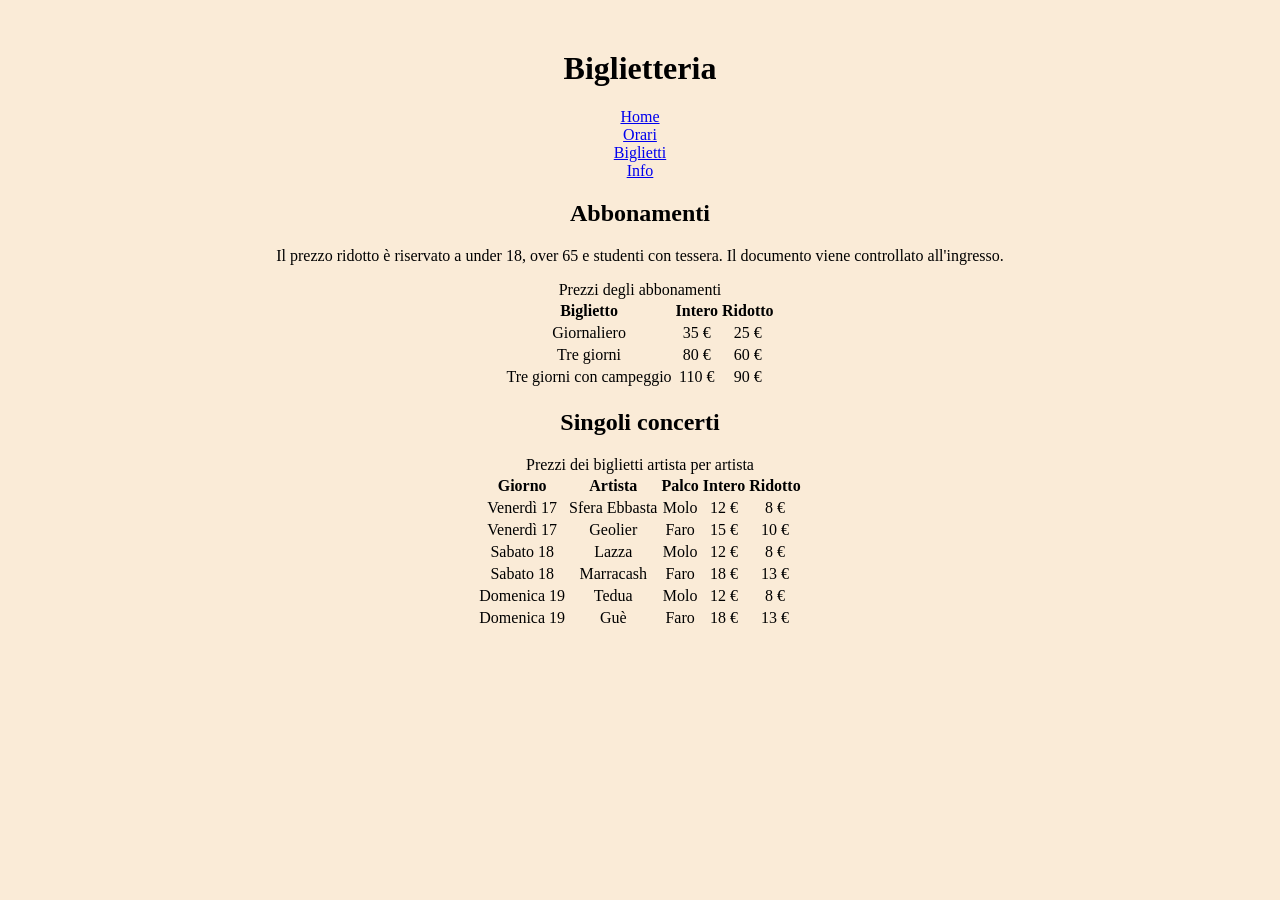
<file: biglietteria.html>
<!DOCTYPE html>
<html lang="en">
<head>
    <meta charset="UTF-8">
    <meta name="viewport" content="width=device-width, initial-scale=1.0">
    <title>Biglietteria</title>
    <link rel="stylesheet" href="style.css">
</head>
<header>
    <H1>Biglietteria</H1>
        <nav>
            <ul>
            <li><a href="index.html">Home</a></li>
            <li><a href="Orari.html">Orari</a></li>
            <li><a href="biglietteria.html">Biglietti</a></li>
            <li><a href="info.html">Info</a></li>
            </ul>

</header>
<body>
     <h2>Abbonamenti</h2>
      <p>Il prezzo ridotto è riservato a under 18, over 65 e studenti con tessera. Il documento viene controllato all'ingresso.</p>
      <div>
        <table>
          <caption>Prezzi degli abbonamenti</caption>
          <thead>
            <tr><th>Biglietto</th><th >Intero</th><th>Ridotto</th></tr>
          </thead>
          <tbody>
            <tr><td>Giornaliero</td><td>35 €</td><td>25 €</td></tr>
            <tr><td>Tre giorni</td><td>80 €</td><td>60 €</td></tr>
            <tr><td>Tre giorni con campeggio</td><td>110 €</td><td>90 €</td></tr>
          </tbody>
        </table>
      </div>
      <h2>Singoli concerti</h2>
      <div>
        <table>
          <caption>Prezzi dei biglietti artista per artista</caption>
          <thead>
            <tr><th>Giorno</th><th >Artista</th><th >Palco</th><th>Intero</th><th>Ridotto</th></tr>
          </thead>
          <tbody>
            <tr><td>Venerdì 17</td><td>Sfera Ebbasta</td><td>Molo</td><td>12 €</td><td>8 €</td></tr>
            <tr><td>Venerdì 17</td><td>Geolier</td><td>Faro</td><td>15 €</td><td>10 €</td></tr>
            <tr><td>Sabato 18</td><td>Lazza</td><td>Molo</td><td>12 €</td><td>8 €</td></tr>
            <tr><td>Sabato 18</td><td>Marracash</td><td>Faro</td><td>18 €</td><td>13 €</td></tr>
            <tr><td>Domenica 19</td><td>Tedua</td><td>Molo</td><td>12 €</td><td>8 €</td></tr>
            <tr><td>Domenica 19</td><td>Guè</td><td>Faro</td><td>18 €</td><td>13 €</td></tr>
          </tbody>
        </table>
      </div>    
    
</body>
</html>
</file>
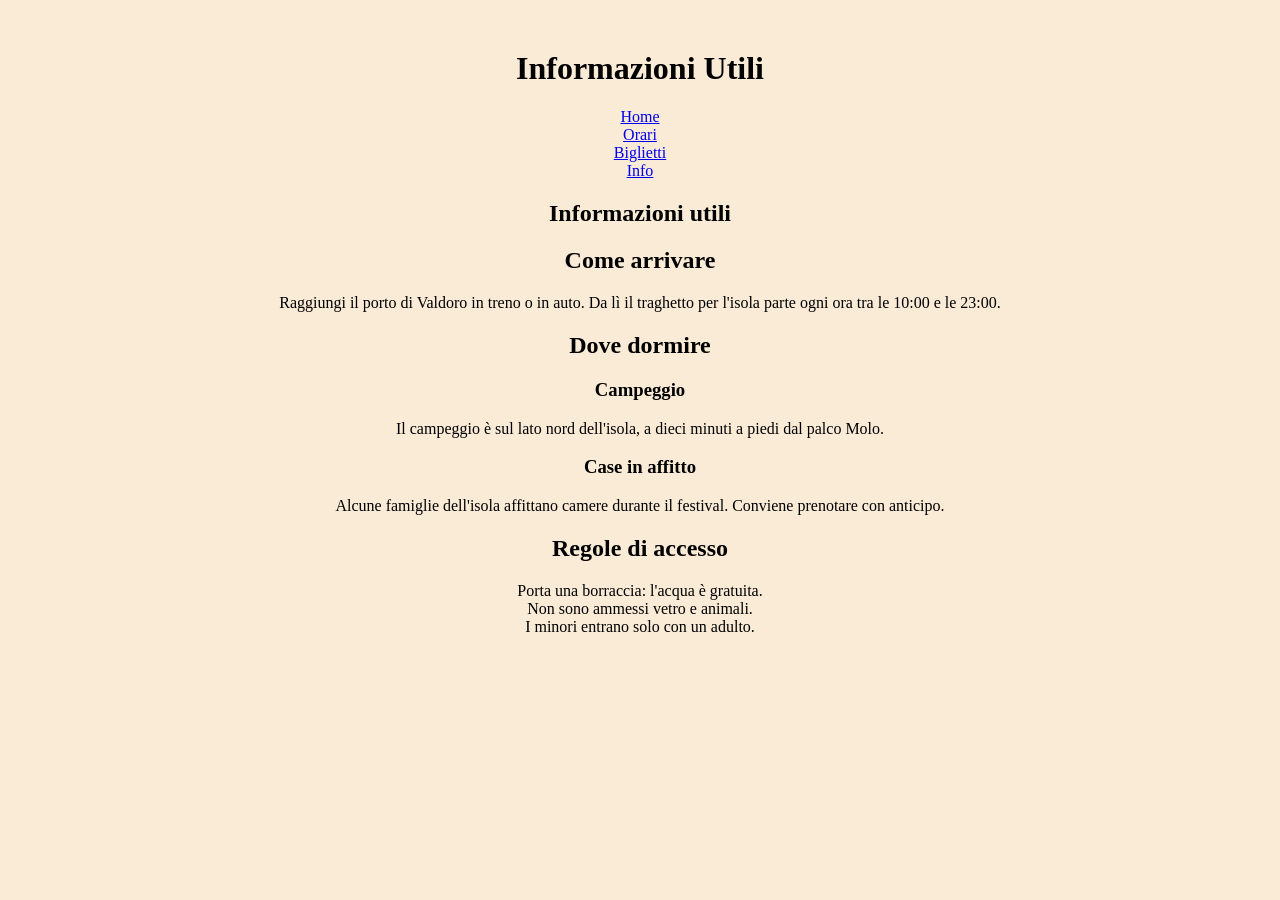
<file: info.html>
<!DOCTYPE html>
<html lang="en">
<head>
    <meta charset="UTF-8">
    <meta name="viewport" content="width=device-width, initial-scale=1.0">
    <title>Info</title>
    <link rel="stylesheet" href="style.css">
</head>
<header>
     <H1>Informazioni Utili</H1>
        <nav>
            <ul>
            <li><a href="index.html">Home</a></li>
            <li><a href="Orari.html">Orari</a></li>
            <li><a href="biglietteria.html">Biglietti</a></li>
            <li><a href="info.html">Info</a></li>
            </ul>
</header>
<body>
    <section>
      <h1>Informazioni utili</h1>
      <h2>Come arrivare</h2>
      <p>Raggiungi il porto di Valdoro in treno o in auto. Da lì il traghetto per l'isola parte ogni ora tra le 10:00 e le 23:00.</p>
      <h2>Dove dormire</h2>
      <h3>Campeggio</h3>
      <p>Il campeggio è sul lato nord dell'isola, a dieci minuti a piedi dal palco Molo.</p>
      <h3>Case in affitto</h3>
      <p>Alcune famiglie dell'isola affittano camere durante il festival. Conviene prenotare con anticipo.</p>
      <h2>Regole di accesso</h2>
      <ul>
        <li>Porta una borraccia: l'acqua è gratuita.</li>
        <li>Non sono ammessi vetro e animali.</li>
        <li>I minori entrano solo con un adulto.</li>
      </ul>
    </section>
  
    
</body>
</html>
</file>
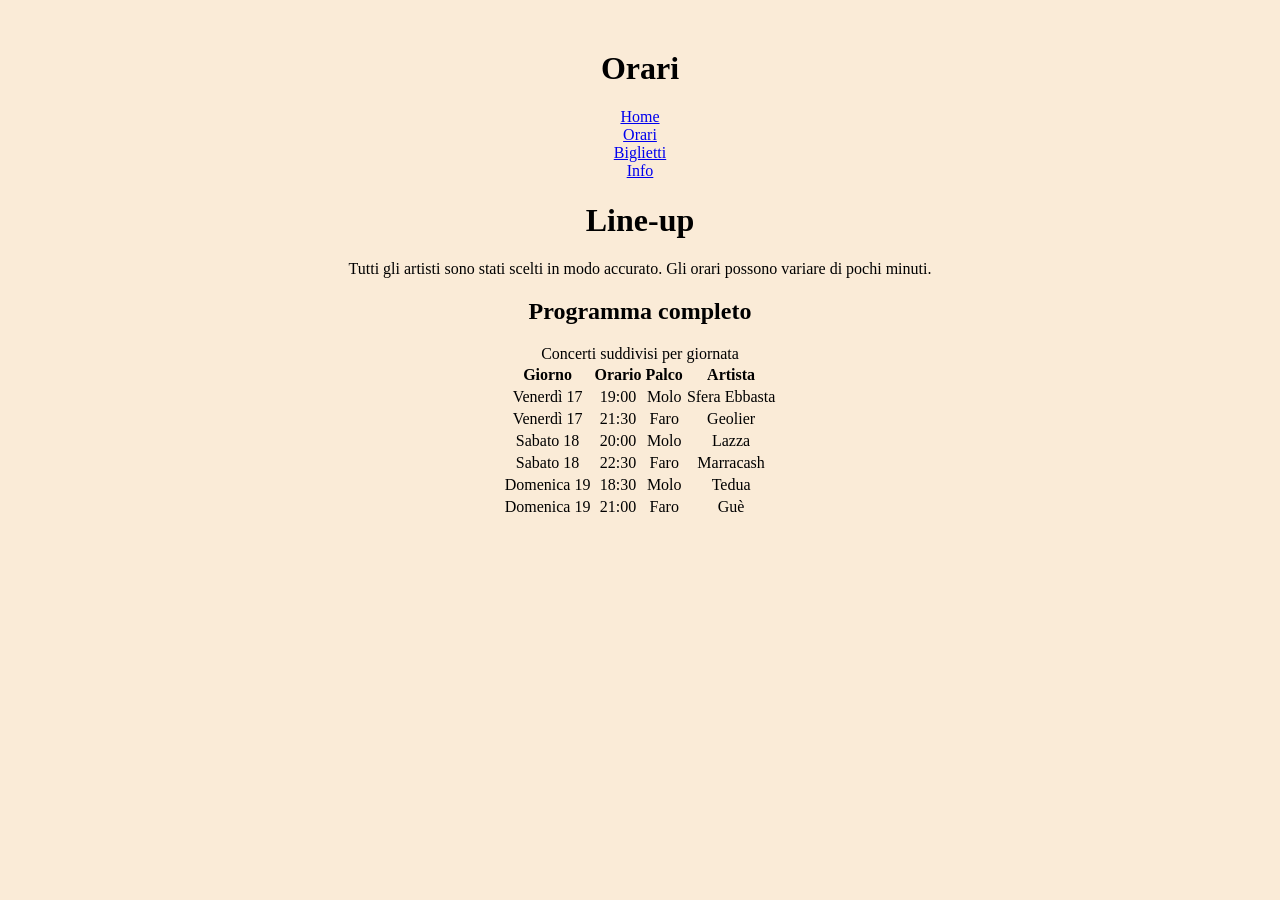
<file: Orari.html>
<!DOCTYPE html>
<html lang="en">
<head>
    <meta charset="UTF-8">
    <meta name="viewport" content="width=device-width, initial-scale=1.0">
    <title>Orari</title>
    <link rel="stylesheet" href="style.css">
</head>
<header>
      <H1>Orari</H1>
        <nav>
            <ul>
            <li><a href="index.html">Home</a></li>
            <li><a href="Orari.html">Orari</a></li>
            <li><a href="biglietteria.html">Biglietti</a></li>
            <li><a href="info.html">Info</a></li>
            </ul>
</header>
<body>
    <h1>Line-up</h1>
      <p>Tutti gli artisti sono stati scelti in modo accurato. Gli orari possono variare di pochi minuti.</p>
      <h2>Programma completo</h2>
      
        <table>
          <caption>Concerti suddivisi per giornata</caption>
          <thead>
            <tr><th>Giorno</th><th>Orario</th><th>Palco</th><th>Artista</th></tr>
          </thead>
          <tbody>
            <tr><td>Venerdì 17</td><td>19:00</td><td>Molo</td><td>Sfera Ebbasta</td></tr>
            <tr><td>Venerdì 17</td><td>21:30</td><td>Faro</td><td>Geolier</td></tr>
            <tr><td>Sabato 18</td><td>20:00</td><td>Molo</td><td>Lazza</td></tr>
            <tr><td>Sabato 18</td><td>22:30</td><td>Faro</td><td>Marracash</td></tr>
            <tr><td>Domenica 19</td><td>18:30</td><td>Molo</td><td>Tedua</td></tr>
            <tr><td>Domenica 19</td><td>21:00</td><td>Faro</td><td>Guè</td></tr>
          </tbody>
    
</body>
</html>
</file>
<file: style.css>
body{
    text-align:center;
    background-color: antiquewhite;
    margin-top: 50px;
    
}
ul{
    list-style-type: none;
    margin: 0;
    padding: 0;
}
table{
    margin: auto;
}
</file>
